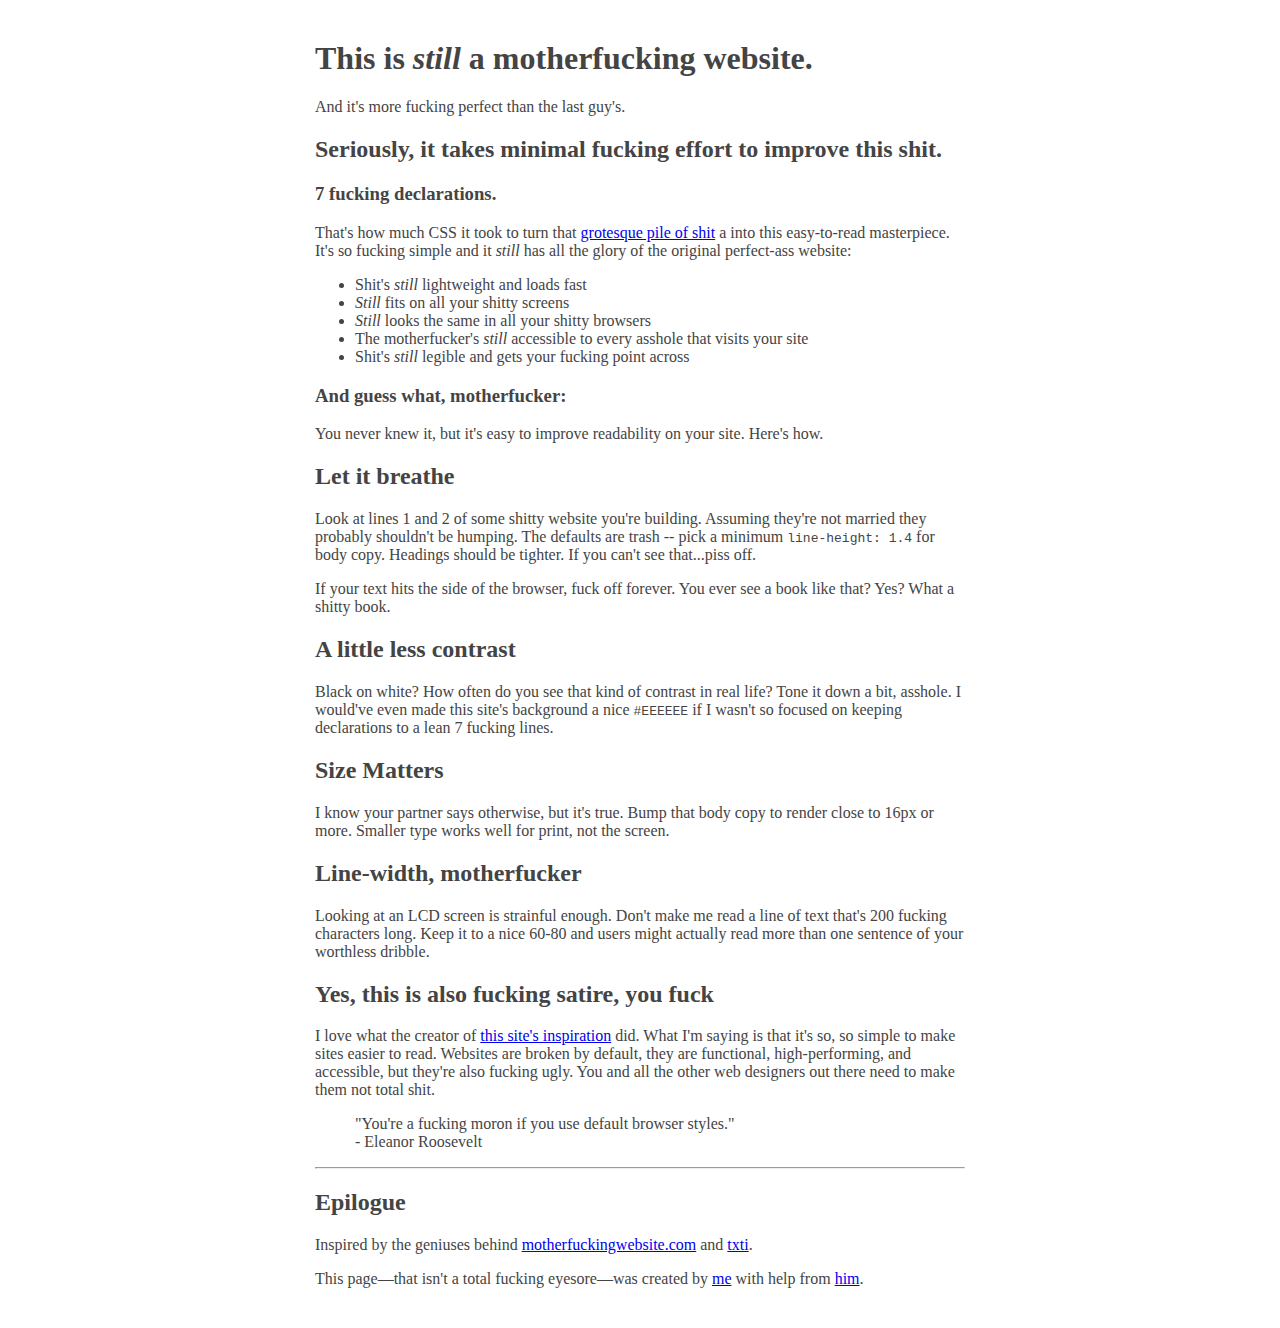
<file: DAY 1/bettermotherfuckingwebsite/bettermotherfuckingwebsite.html>
<!doctype html>
<html lang="en">

<head>
  <title>Better mother fucking website</title>
  <link rel="stylesheet" href="style.css">
</head>

<body>
	<header>
		<h1>This is <i>still</i> a motherfucking website.</h1>
			<p>And it's more fucking perfect than the last guy's.</p>
	</header>

	<section>
		<h2>Seriously, it takes minimal fucking effort to improve this shit.</h2>

		<h3>7 fucking declarations.</h3>
			<p>That's how much CSS it took to turn that <a href="http://motherfuckingwebsite.com/">grotesque pile of shit</a> a into this easy-to-read masterpiece. It's so fucking simple and it <i>still</i> has all the glory of the original perfect-ass website:</p>

			<ul>
				<li>Shit's <i>still</i> lightweight and loads fast</li>
				<li><i>Still</i> fits on all your shitty screens</li>
				<li><i>Still</i> looks the same in all your shitty browsers</li>
				<li>The motherfucker's <i>still</i> accessible to every asshole that visits your site</li>
				<li>Shit's <i>still</i> legible and gets your fucking point across</li>
			</ul>

		<h3>And guess what, motherfucker:</h3>
			<p>You never knew it, but it's easy to improve readability on your site. Here's how.</p>

	</section>

	<section>
		<h2>Let it breathe</h2>
			<p>Look at lines 1 and 2 of some shitty website you're building. Assuming they're not married they probably shouldn't be humping. The defaults are trash -- pick a minimum <code>line-height: 1.4</code> for body copy. Headings should be tighter. If you can't see that...piss off.</p>
			<p>If your text hits the side of the browser, fuck off forever. You ever see a book like that? Yes? What a shitty book.</p>

		<h2>A little less contrast</h2>
			<p>Black on white? How often do you see that kind of contrast in real life? Tone it down a bit, asshole. I would've even made this site's background a nice <code>#EEEEEE</code> if I wasn't so focused on keeping declarations to a lean 7 fucking lines.</p>

		<h2>Size Matters</h2>
			<p>I know your partner says otherwise, but it's true. Bump that body copy to render close to 16px or more. Smaller type works well for print, not the screen.</p>

		<h2>Line-width, motherfucker</h2>
			<p>Looking at an LCD screen is strainful enough. Don't make me read a line of text that's 200 fucking characters long. Keep it to a nice 60-80 and users might actually read more than one sentence of your worthless dribble.</p>

		<h2>Yes, this is also fucking satire, you fuck</h2>
			<p>I love what the creator of <a href="http://motherfuckingwebsite.com/">this site's inspiration</a> did. What I'm saying is that it's so, so simple to make sites easier to read. Websites are broken by default, they are functional, high-performing, and accessible, but they're also fucking ugly. You and all the other web designers out there need to make them not total shit.</p>

			<blockquote>"You're a fucking moron if you use default browser styles."<br>- Eleanor Roosevelt</blockquote>

	</section>

	<hr>

	<section>
		<h2>Epilogue</h2>
			<p>Inspired by the geniuses behind <a href="http://motherfuckingwebsite.com/">motherfuckingwebsite.com</a> and <a href="http://txti.es/">txti</a>.</p>
			<p>This page—that isn't a total fucking eyesore—was created by <a href="https://twitter.com/drew_mc">me</a> with help from <a href="https://twitter.com/gabehammersmith">him</a>.</p>
	</section>

</body>
</html>
</file>
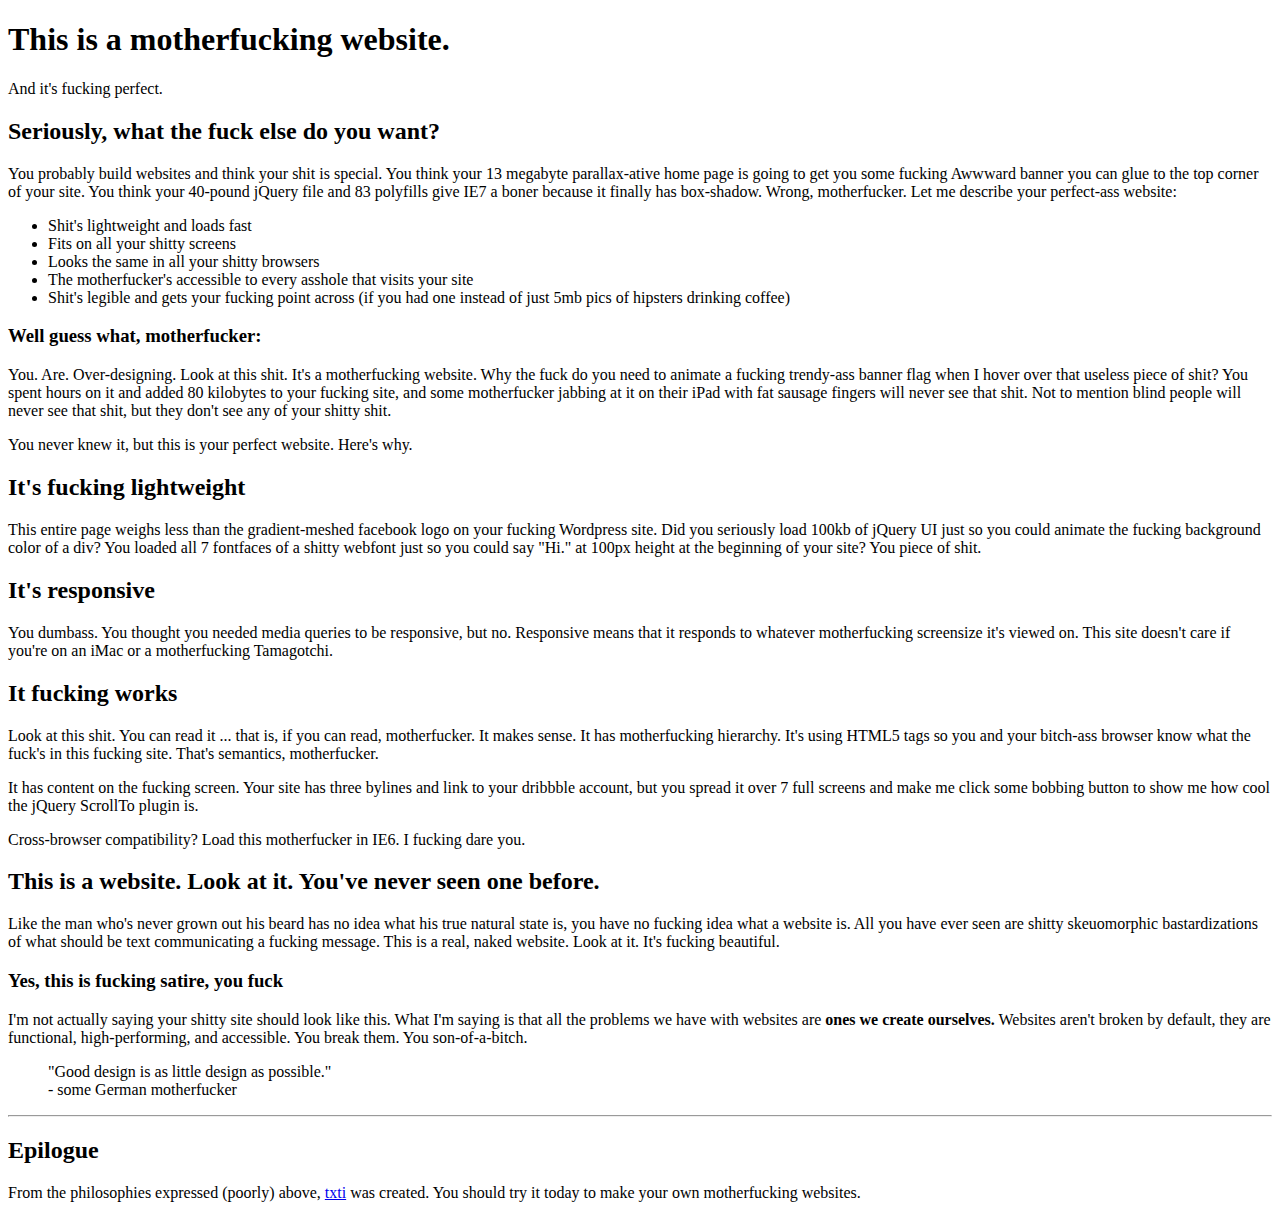
<file: DAY 1/motherfuckingwebsite/motherfuckingwebsite.html>
<!doctype html>
<html lang="en">

<head>
  <title>Mother fucking website</title>
 <!-- <link rel="stylesheet" href="style.css"> -->
</head>

<body>
	<header>
		<h1>This is a motherfucking website.</h1>
			<p>And it's fucking perfect.</p>
	</header>

	<section>
		<h2>Seriously, what the fuck else do you want?</h2>
			<p>You probably build websites and think your shit is special. You think your 13 megabyte parallax-ative home page is going to get you some fucking Awwward banner you can glue to the top corner of your site. You think your 40-pound jQuery file and 83 polyfills give IE7 a boner because it finally has box-shadow. Wrong, motherfucker. Let me describe your perfect-ass website:</p>

		<ul>
			<li>Shit's lightweight and loads fast</li>
			<li>Fits on all your shitty screens</li>
			<li>Looks the same in all your shitty browsers</li>
			<li>The motherfucker's accessible to every asshole that visits your site</li>
			<li>Shit's legible and gets your fucking point across (if you had one instead of just 5mb pics of hipsters drinking coffee)</li>
		</ul>

		<h3>Well guess what, motherfucker:</h3>
			<p>You. Are. Over-designing. Look at this shit. It's a motherfucking website. Why the fuck do you need to animate a fucking trendy-ass banner flag when I hover over that useless piece of shit? You spent hours on it and added 80 kilobytes to your fucking site, and some motherfucker jabbing at it on their iPad with fat sausage fingers will never see that shit. Not to mention blind people will never see that shit, but they don't see any of your shitty shit.</p>
		<p>You never knew it, but this is your perfect website. Here's why.</p>

	</section>

	<section>
		<h2>It's fucking lightweight</h2>
			<p>This entire page weighs less than the gradient-meshed facebook logo on your fucking Wordpress site. Did you seriously load 100kb of jQuery UI just so you could animate the fucking background color of a div? You loaded all 7 fontfaces of a shitty webfont just so you could say "Hi." at 100px height at the beginning of your site? You piece of shit.</p>

		<h2>It's responsive</h2>
			<p>You dumbass. You thought you needed media queries to be responsive, but no. Responsive means that it responds to whatever motherfucking screensize it's viewed on. This site doesn't care if you're on an iMac or a motherfucking Tamagotchi.</p>

		<h2>It fucking works</h2>
			<p>Look at this shit. You can read it ... that is, if you can read, motherfucker. It makes sense. It has motherfucking hierarchy. It's using HTML5 tags so you and your bitch-ass browser know what the fuck's in this fucking site. That's semantics, motherfucker.</p>
			<p>It has content on the fucking screen. Your site has three bylines and link to your dribbble account, but you spread it over 7 full screens and make me click some bobbing button to show me how cool the jQuery ScrollTo plugin is.</p>
			<p>Cross-browser compatibility? Load this motherfucker in IE6. I fucking dare you.</p>

			<h2>This is a website. Look at it. You've never seen one before.</h2>
				<p>Like the man who's never grown out his beard has no idea what his true natural state is, you have no fucking idea what a website is. All you have ever seen are shitty skeuomorphic bastardizations of what should be text communicating a fucking message. This is a real, naked website. Look at it. It's fucking beautiful.</p>

			<h3>Yes, this is fucking satire, you fuck</h3>
			<p>I'm not actually saying your shitty site should look like this. What I'm saying is that all the problems we have with websites are <b>ones we create ourselves.</b> Websites aren't broken by default, they are functional, high-performing, and accessible. You break them. You son-of-a-bitch.</p>

			<blockquote>"Good design is as little design as possible."<br>- some German motherfucker</blockquote>

			<hr> 
			<h2>Epilogue</h2>
				<p>From the philosophies expressed (poorly) above, <a href="http://txti.es/">txti</a> was created. You should try it today to make your own motherfucking websites.</p>
	</section>
</body>



<footer>
	
</footer>


</html>
</file>
<file: DAY 1/bettermotherfuckingwebsite/style.css>
body {
display: block;
margin: 40px auto;
max-width: 650px;
font: monospace;
color:#444;
}


h1 {
    display: block;
    font-size: 2em;
    font-weight: bold;
}
</file>
